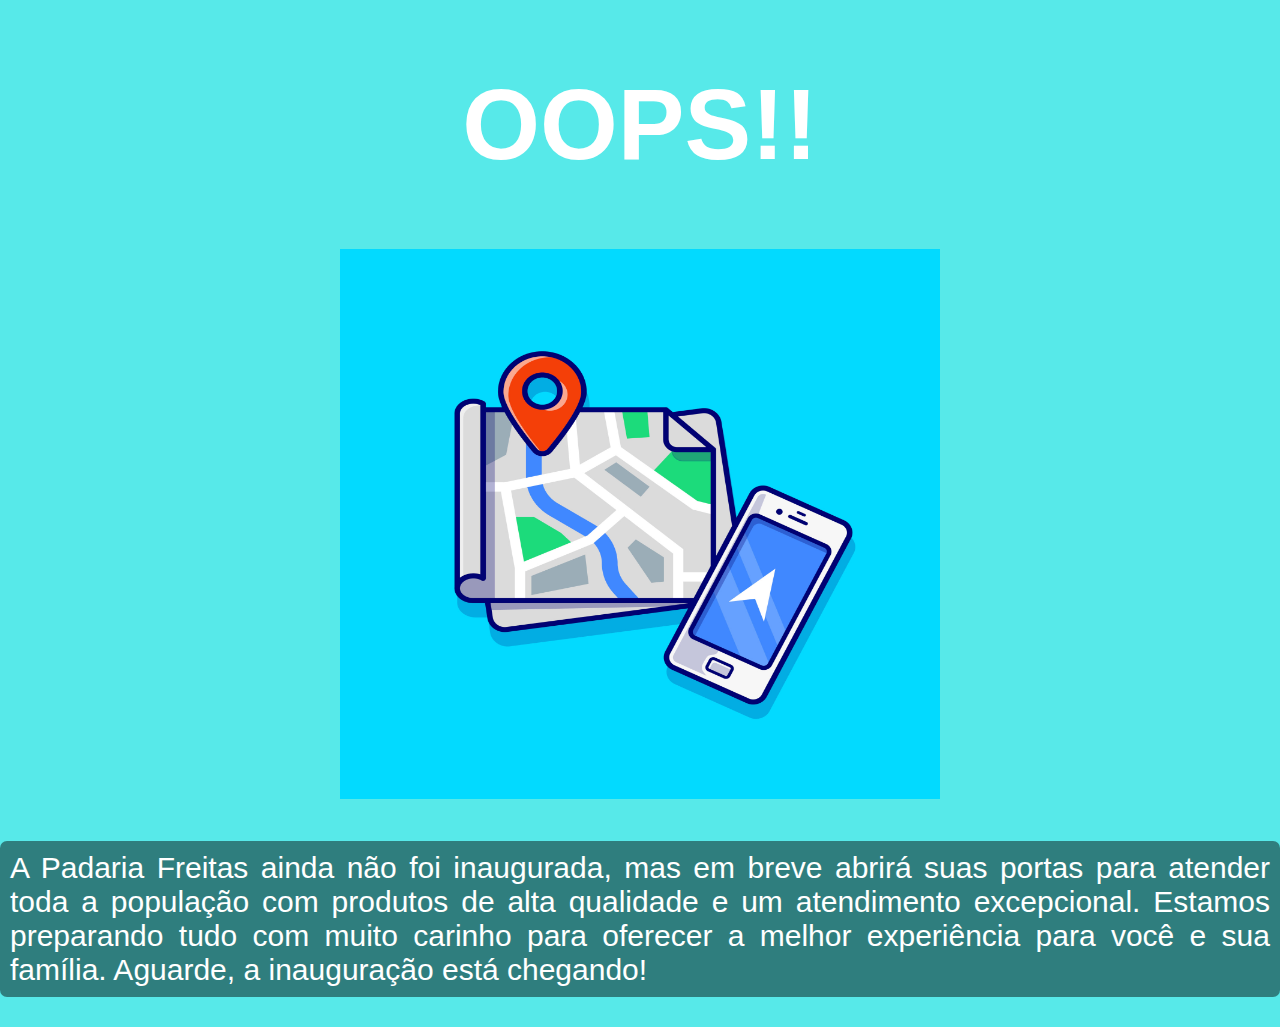
<file: pag001/pag001.html>
<!DOCTYPE html>
<html lang="pt-br">
<head>
    <meta charset="UTF-8">
    <meta name="viewport" content="width=device-width, initial-scale=1.0">
    <title>Localização</title>
    <style>
        body {
            margin: 0; 
            font-family: Arial, Helvetica, sans-serif;
            font-size: 50px; 
            text-align: center;
            color: white;
            background-color: rgb(87, 233, 233);
        }
        img{
            height: 550px;
            width: 600px;
        }

        #txt1{
            text-align: justify;
            font-size: 30px;
            background-color: rgba(0, 0, 0, 0.459);
            padding: 10px;
            border-radius: 7px;
        }

    </style>
</head>
<body>
    <h1>OOPS!!</h1>
    <img src="../imagens/localizacao.jpg" alt="loc">
    <p id="txt1">A Padaria Freitas ainda não foi inaugurada, mas em breve abrirá suas portas para atender toda a população com produtos de alta qualidade e um atendimento excepcional. Estamos preparando tudo com muito carinho para oferecer a melhor experiência para você e sua família. Aguarde, a inauguração está chegando!</p>
</body>
</html>
</file>
